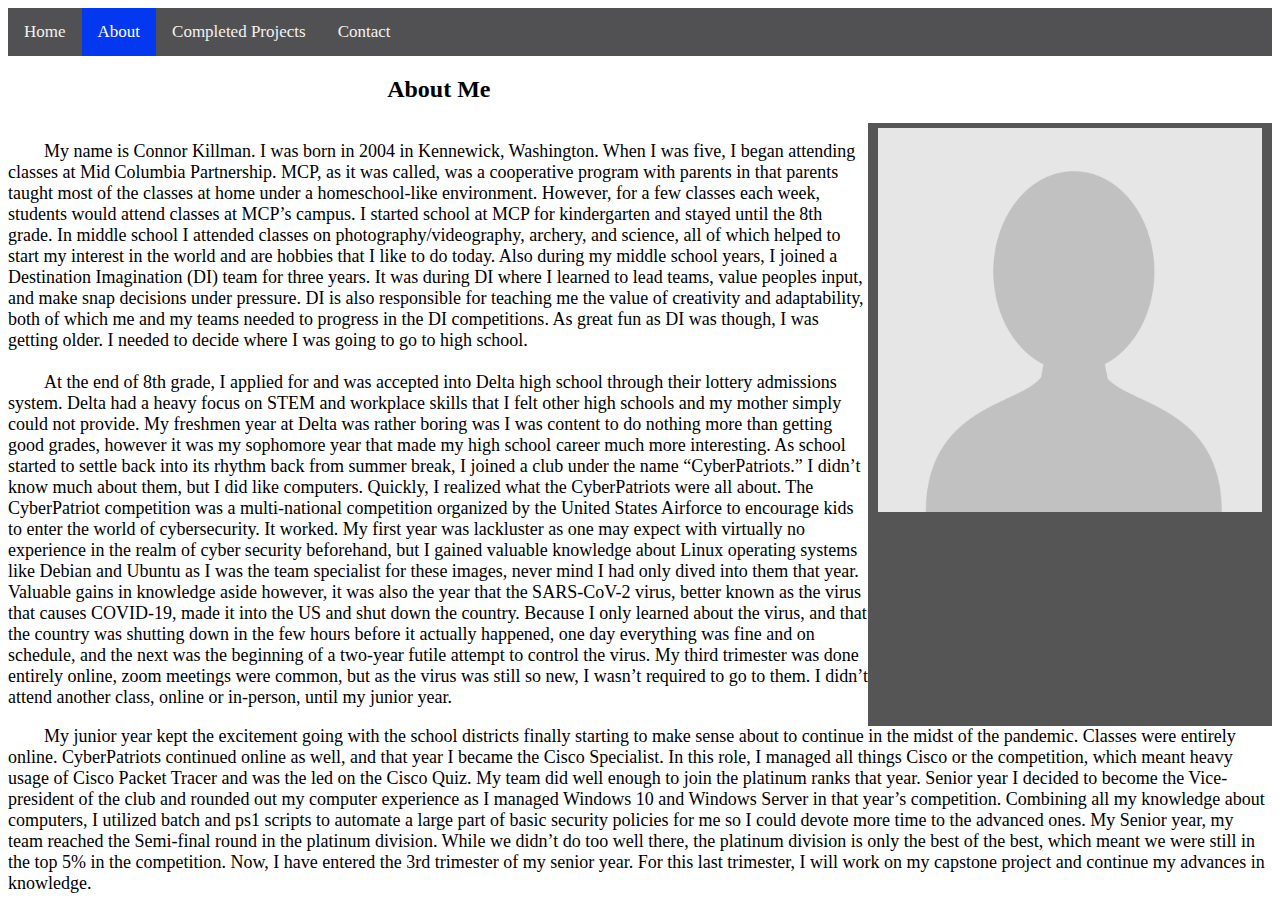
<file: About.html>
<!DOCTYPE html>
<html lang="en" dir="ltr">
  <head>
	<meta charset="UTF-8">
	<meta name="viewport" content="width=device-width, initial-scale=1">
    <title>Contact Page</title>
	<link rel="stylesheet" href="mainstyle.css">
<!--Start CSS-->
<style>
	.pictureSpot {
	
	}
	
	#picture1 {
	width: 30vw;
	height: auto;
	}
	
	#flex1 {
	display: flex;
	width: fit-content;
	height: fit-content;
	float: right;
	}
	
</style>
<!--End CSS-->
<!--Start HTML Proper-->
<div>
	<!--Navigation/Header Bar-->
	<div class="navhead">
		<a href="index.html">Home</a>
		<a class="select" href="about.html">About</a>
		<a href="#projects">Completed Projects</a>
		<a href="contact.html">Contact</a>
	</div>
	<!--Begin Page-->
	<div>
	<h2 style="margin-left:30%;" >About Me</h2>
	<div id="body">
		<div id="flex1">
			<p style="flex-basis:70%">&emsp;&emsp;My name is Connor Killman. I was born in 2004 in Kennewick, Washington. When I was five, I began attending classes at Mid Columbia Partnership. MCP, as it was called, was a cooperative program with parents in that parents taught most of the classes at home under a homeschool-like environment. However, for a few classes each week, students would attend classes at MCP’s campus. I started school at MCP for kindergarten and stayed until the 8th grade. In middle school I attended classes on photography/videography, archery, and science, all of which helped to start my interest in the world and are hobbies that I like to do today. Also during my middle school years, I joined a Destination Imagination (DI) team for three years. It was during DI where I learned to lead teams, value peoples input, and make snap decisions under pressure. DI is also responsible for teaching me the value of creativity and adaptability, both of which me and my teams needed to progress in the DI competitions. As great fun as DI was though, I was getting older. I needed to decide where I was going to go to high school. </br> </br> &emsp;&emsp;At the end of 8th grade, I applied for and was accepted into Delta high school through their lottery admissions system. Delta had a heavy focus on STEM and workplace skills that I felt other high schools and my mother simply could not provide. My freshmen year at Delta was rather boring was I was content to do nothing more than getting good grades, however it was my sophomore year that made my high school career much more interesting. As school started to settle back into its rhythm back from summer break, I joined a club under the name “CyberPatriots.” I didn’t know much about them, but I did like computers. Quickly, I realized what the CyberPatriots were all about. The CyberPatriot competition was a multi-national competition organized by the United States Airforce to encourage kids to enter the world of cybersecurity. It worked. My first year was lackluster as one may expect with virtually no experience in the realm of cyber security beforehand, but I gained valuable knowledge about Linux operating systems like Debian and Ubuntu as I was the team specialist for these images, never mind I had only dived into them that year. Valuable gains in knowledge aside however, it was also the year that the SARS-CoV-2 virus, better known as the virus that causes COVID-19, made it into the US and shut down the country. Because I only learned about the virus, and that the country was shutting down in the few hours before it actually happened, one day everything was fine and on schedule, and the next was the beginning of a two-year futile attempt to control the virus. My third trimester was done entirely online, zoom meetings were common, but as the virus was still so new, I wasn’t required to go to them. I didn’t attend another class, online or in-person, until my junior year.</p>
			<div class="pictureSpot" style="flex-basis:30%">
				<a class="picture">
					<img class="picture" id="picture1" src="Placeholder Image.jpg">
				</a>
			</div>
		</div>
		<p>&emsp;&emsp;My junior year kept the excitement going with the school districts finally starting to make sense about to continue in the midst of the pandemic. Classes were entirely online. CyberPatriots continued online as well, and that year I became the Cisco Specialist. In this role, I managed all things Cisco or the competition, which meant heavy usage of Cisco Packet Tracer and was the led on the Cisco Quiz. My team did well enough to join the platinum ranks that year. Senior year I decided to become the Vice-president of the club and rounded out my computer experience as I managed Windows 10 and Windows Server in that year’s competition. Combining all my knowledge about computers, I utilized batch and ps1 scripts to automate a large part of basic security policies for me so I could devote more time to the advanced ones. My Senior year, my team reached the Semi-final round in the platinum division. While we didn’t do too well there, the platinum division is only the best of the best, which meant we were still in the top 5% in the competition. Now, I have entered the 3rd trimester of my senior year. For this last trimester, I will work on my capstone project and continue my advances in knowledge. </p>
	</div>
</file>
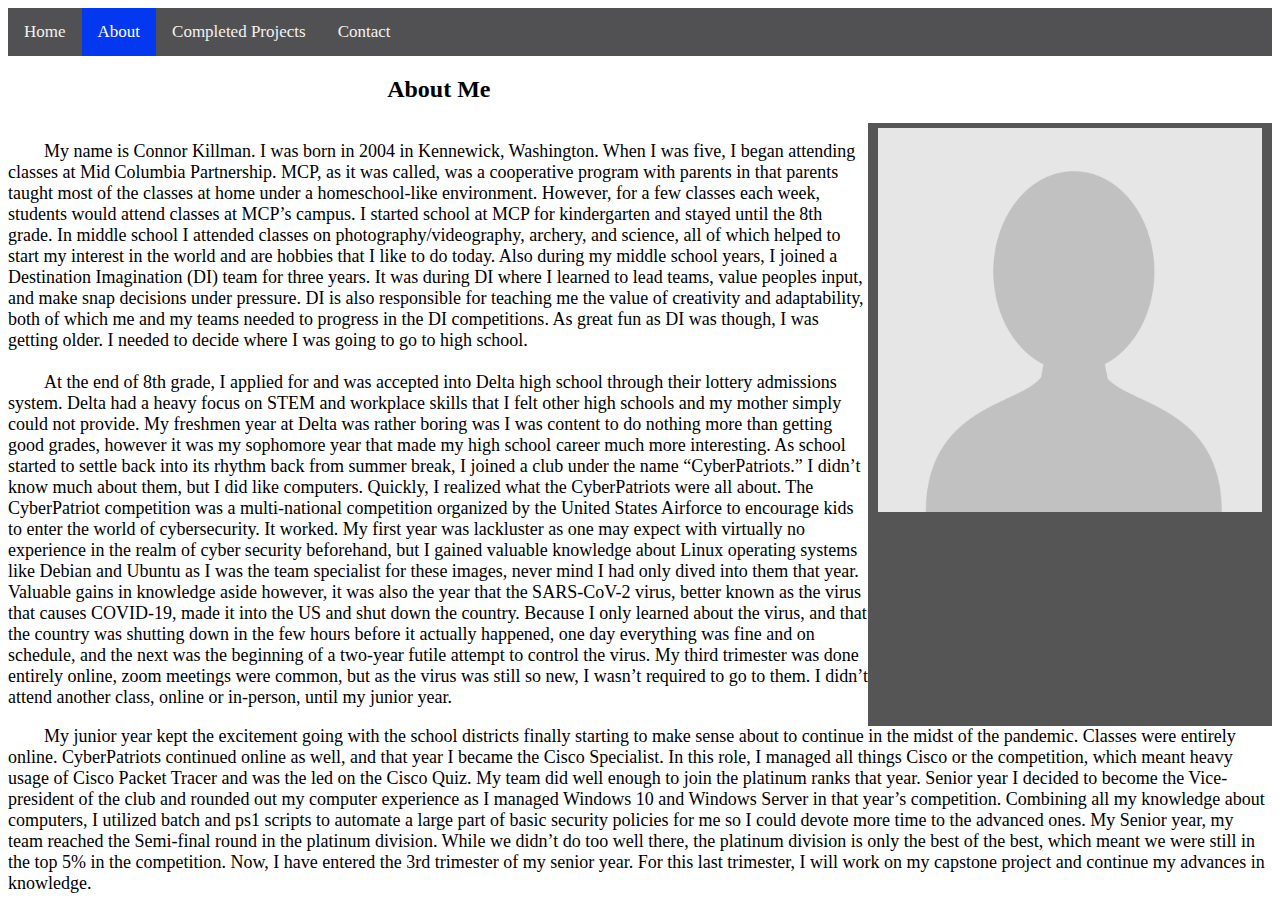
<file: about.html>
<!DOCTYPE html>
<html lang="en" dir="ltr">
  <head>
	<meta charset="UTF-8">
	<meta name="viewport" content="width=device-width, initial-scale=1">
    <title>Contact Page</title>
	<link rel="stylesheet" href="mainstyle.css">
<!--Start CSS-->
<style>
	.pictureSpot {
	
	}
	
	#picture1 {
	width: 30vw;
	height: auto;
	}
	
	#flex1 {
	display: flex;
	width: fit-content;
	height: fit-content;
	float: right;
	}
	
</style>
<!--End CSS-->
<!--Start HTML Proper-->
<div>
	<!--Navigation/Header Bar-->
	<div class="navhead">
		<a href="index.html">Home</a>
		<a class="select" href="about.html">About</a>
		<a href="comproj.html">Completed Projects</a>
		<a href="contact.html">Contact</a>
	</div>
	<!--Begin Page-->
	<div>
		<h2 style="margin-left:30%;" >About Me</h2>
		<div id="body">
			<div id="flex1">
				<p style="flex-basis:70%">&emsp;&emsp;My name is Connor Killman. I was born in 2004 in Kennewick, Washington. When I was five, I began attending classes at Mid Columbia Partnership. MCP, as it was called, was a cooperative program with parents in that parents taught most of the classes at home under a homeschool-like environment. However, for a few classes each week, students would attend classes at MCP’s campus. I started school at MCP for kindergarten and stayed until the 8th grade. In middle school I attended classes on photography/videography, archery, and science, all of which helped to start my interest in the world and are hobbies that I like to do today. Also during my middle school years, I joined a Destination Imagination (DI) team for three years. It was during DI where I learned to lead teams, value peoples input, and make snap decisions under pressure. DI is also responsible for teaching me the value of creativity and adaptability, both of which me and my teams needed to progress in the DI competitions. As great fun as DI was though, I was getting older. I needed to decide where I was going to go to high school. </br> </br> &emsp;&emsp;At the end of 8th grade, I applied for and was accepted into Delta high school through their lottery admissions system. Delta had a heavy focus on STEM and workplace skills that I felt other high schools and my mother simply could not provide. My freshmen year at Delta was rather boring was I was content to do nothing more than getting good grades, however it was my sophomore year that made my high school career much more interesting. As school started to settle back into its rhythm back from summer break, I joined a club under the name “CyberPatriots.” I didn’t know much about them, but I did like computers. Quickly, I realized what the CyberPatriots were all about. The CyberPatriot competition was a multi-national competition organized by the United States Airforce to encourage kids to enter the world of cybersecurity. It worked. My first year was lackluster as one may expect with virtually no experience in the realm of cyber security beforehand, but I gained valuable knowledge about Linux operating systems like Debian and Ubuntu as I was the team specialist for these images, never mind I had only dived into them that year. Valuable gains in knowledge aside however, it was also the year that the SARS-CoV-2 virus, better known as the virus that causes COVID-19, made it into the US and shut down the country. Because I only learned about the virus, and that the country was shutting down in the few hours before it actually happened, one day everything was fine and on schedule, and the next was the beginning of a two-year futile attempt to control the virus. My third trimester was done entirely online, zoom meetings were common, but as the virus was still so new, I wasn’t required to go to them. I didn’t attend another class, online or in-person, until my junior year.</p>
				<div class="pictureSpot" style="flex-basis:30%">
					<a class="picture">
						<img class="picture" id="picture1" src="Placeholder Image.jpg">
					</a>
				</div>
			</div>
			<p>&emsp;&emsp;My junior year kept the excitement going with the school districts finally starting to make sense about to continue in the midst of the pandemic. Classes were entirely online. CyberPatriots continued online as well, and that year I became the Cisco Specialist. In this role, I managed all things Cisco or the competition, which meant heavy usage of Cisco Packet Tracer and was the led on the Cisco Quiz. My team did well enough to join the platinum ranks that year. Senior year I decided to become the Vice-president of the club and rounded out my computer experience as I managed Windows 10 and Windows Server in that year’s competition. Combining all my knowledge about computers, I utilized batch and ps1 scripts to automate a large part of basic security policies for me so I could devote more time to the advanced ones. My Senior year, my team reached the Semi-final round in the platinum division. While we didn’t do too well there, the platinum division is only the best of the best, which meant we were still in the top 5% in the competition. Now, I have entered the 3rd trimester of my senior year. For this last trimester, I will work on my capstone project and continue my advances in knowledge. </p>
		</div>
	</div>
</div>
</file>
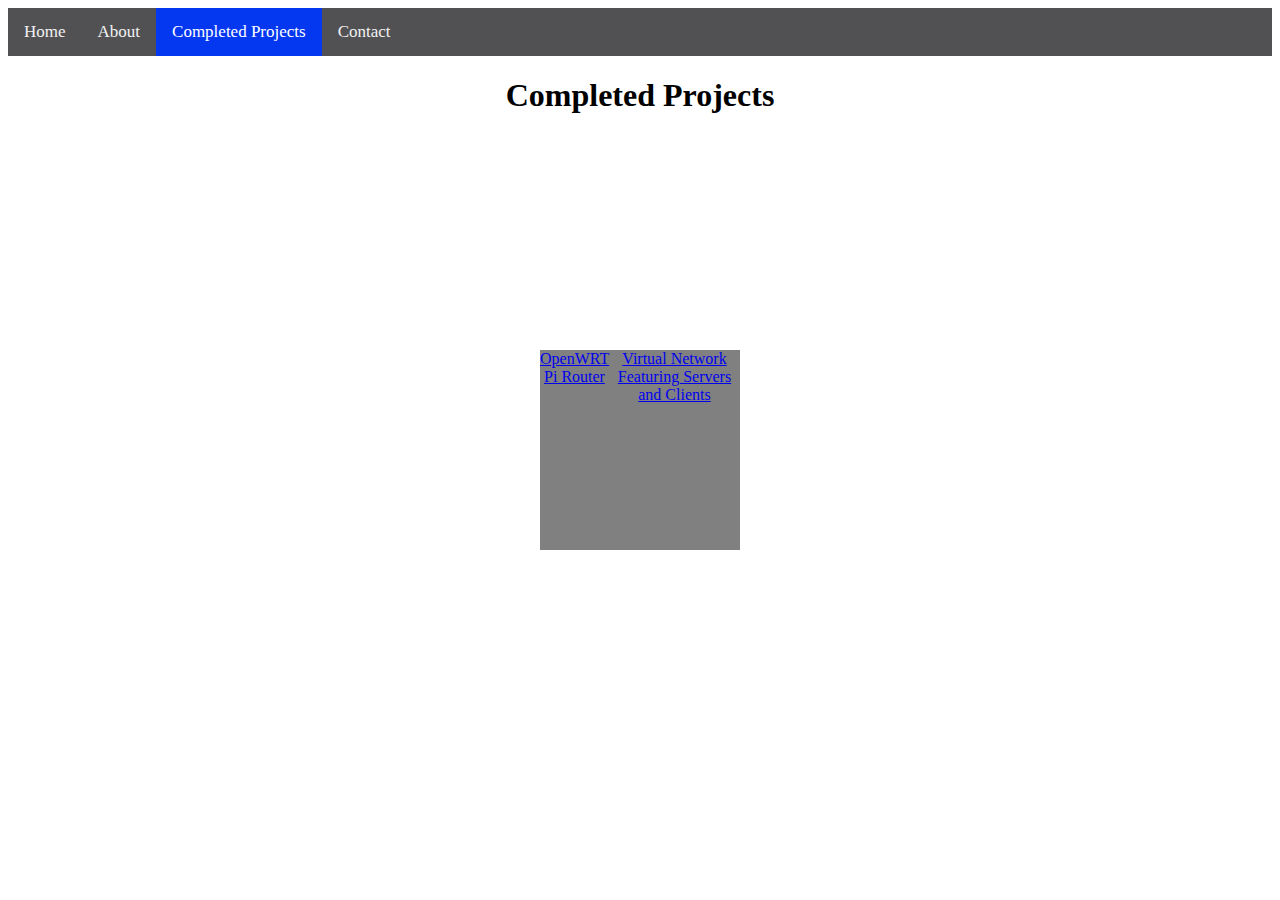
<file: comproj.html>
<!DOCTYPE html>
<html lang="en" dir="ltr">
  <head>
	<meta charset="UTF-8">
	<meta name="viewport" content="width=device-width, initial-scale=1">
    <title>Contact Page</title>
	<link rel="stylesheet" href="mainstyle.css">
<!--Start CSS-->
<style>
	#projectList {
	display: flex;
		width:200px;
        height:200px;
        position: fixed;
		/*delete*/
        background-color: grey;
		/*delete*/
        top: 50%;
        left: 50%;
        margin-top: -100px;
        margin-left: -100px;
	}
</style>
<!--End CSS-->
<!--Start HTML Proper-->
<div>
	<!--Navigation/Header Bar-->
	<div class="navhead">
		<a href="index.html">Home</a>
		<a href="about.html">About</a>
		<a class="select" href="comproj.html">Completed Projects</a>
		<a href="contact.html">Contact</a>
	</div>
	<!--Begin Page-->
	<div>
		<center>
			<h1>Completed Projects</h1>
			<div id="projectList">
				<a href="pirouter.html">OpenWRT Pi Router</a>
				<a href="vnet.html">Virtual Network Featuring Servers and Clients</a>
			</div>
		</center>
	</div>
</div>
</file>
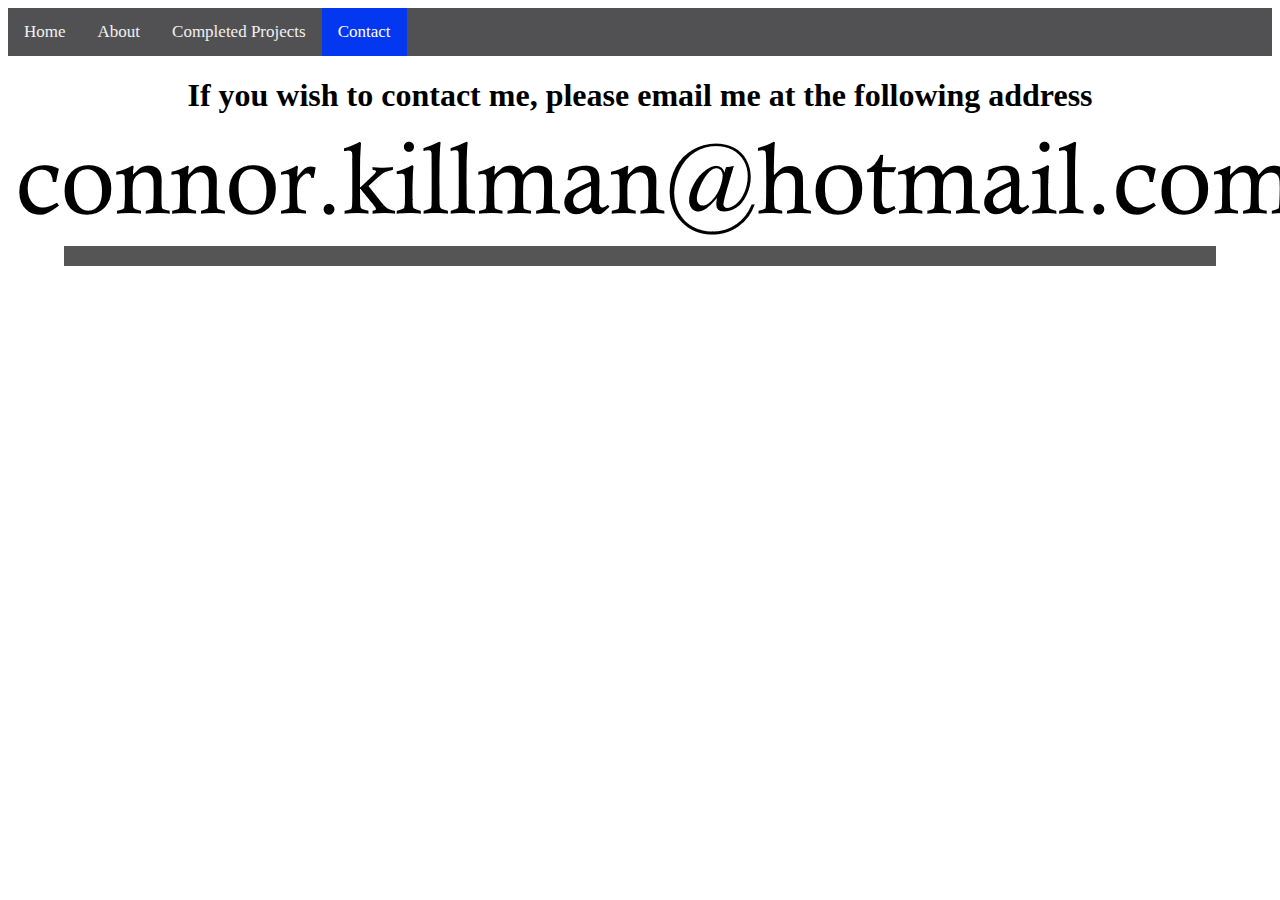
<file: Contact.html>
<!DOCTYPE html>
<html lang="en" dir="ltr">
  <head>
	<meta charset="UTF-8">
	<meta name="viewport" content="width=device-width, initial-scale=1">
    <title>Contact Page</title>
	<link rel="stylesheet" href="mainstyle.css">
<!--Start CSS-->
<style>
	.pictureSpot {
	margin: auto;
	width: 90vw;
	height: 20px;
	}
</style>
<!--End CSS-->
<!--Start HTML Proper-->
<div>
	<!--Navigation/Header Bar-->
	<div class="navhead">
		<a href="index.html">Home</a>
		<a href="about.html">About</a>
		<a href="#projects">Completed Projects</a>
		<a class="select" href="contact.html">Contact</a>
	</div>
	<!--Begin Page-->
	<div style="text-align:center">
		<h1>If you wish to contact me, please email me at the following address</h1>
		<img src="email.jpg">
		<div class="pictureSpot"></div>
</file>
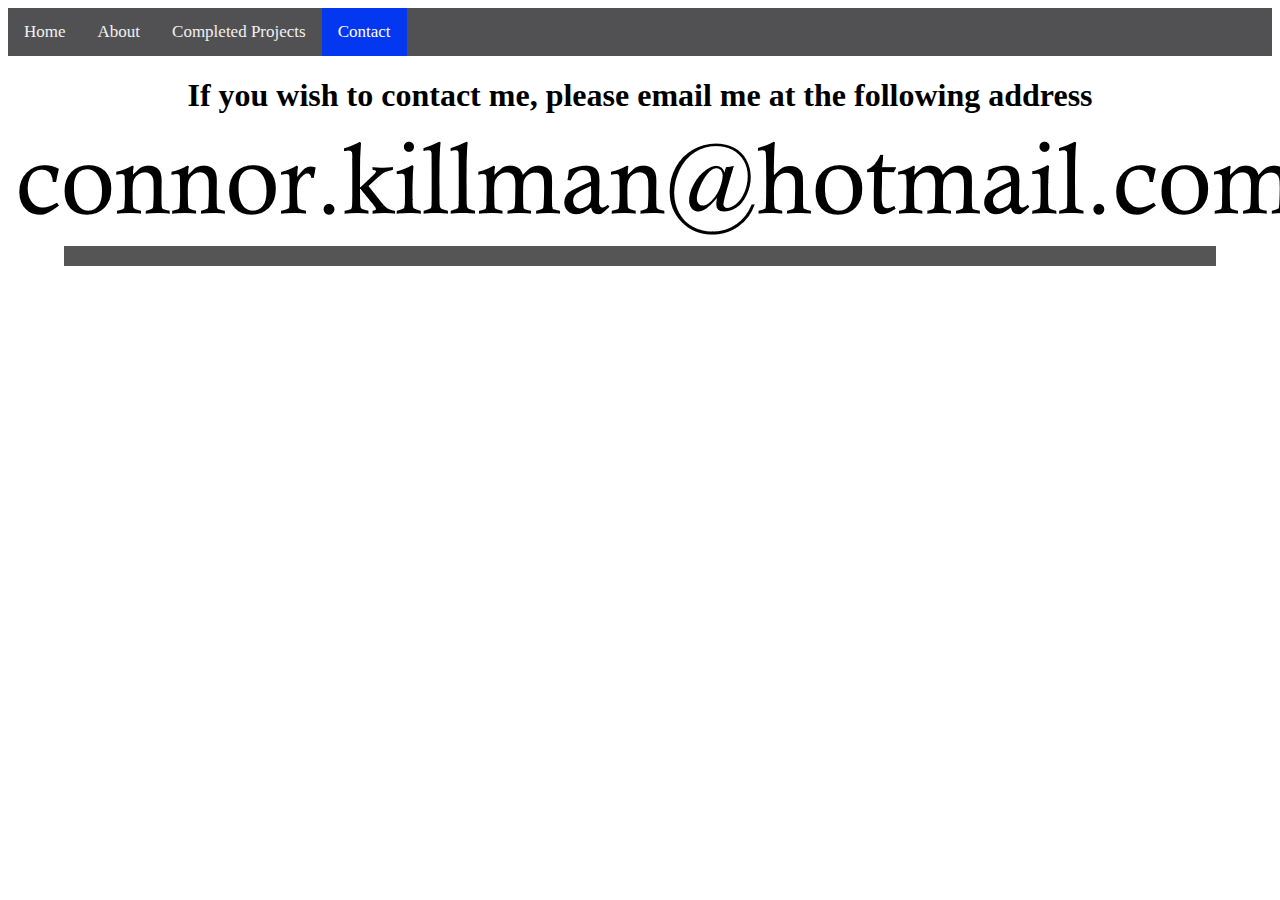
<file: contact.html>
<!DOCTYPE html>
<html lang="en" dir="ltr">
  <head>
	<meta charset="UTF-8">
	<meta name="viewport" content="width=device-width, initial-scale=1">
    <title>Contact Page</title>
	<link rel="stylesheet" href="mainstyle.css">
<!--Start CSS-->
<style>
	.pictureSpot {
	margin: auto;
	width: 90vw;
	height: 20px;
	}
</style>
<!--End CSS-->
<!--Start HTML Proper-->
<div>
	<!--Navigation/Header Bar-->
	<div class="navhead">
		<a href="index.html">Home</a>
		<a href="about.html">About</a>
		<a href="#projects">Completed Projects</a>
		<a class="select" href="contact.html">Contact</a>
	</div>
	<!--Begin Page-->
	<div style="text-align:center">
		<h1>If you wish to contact me, please email me at the following address</h1>
		<img src="email.jpg">
		<div class="pictureSpot"></div>
</file>
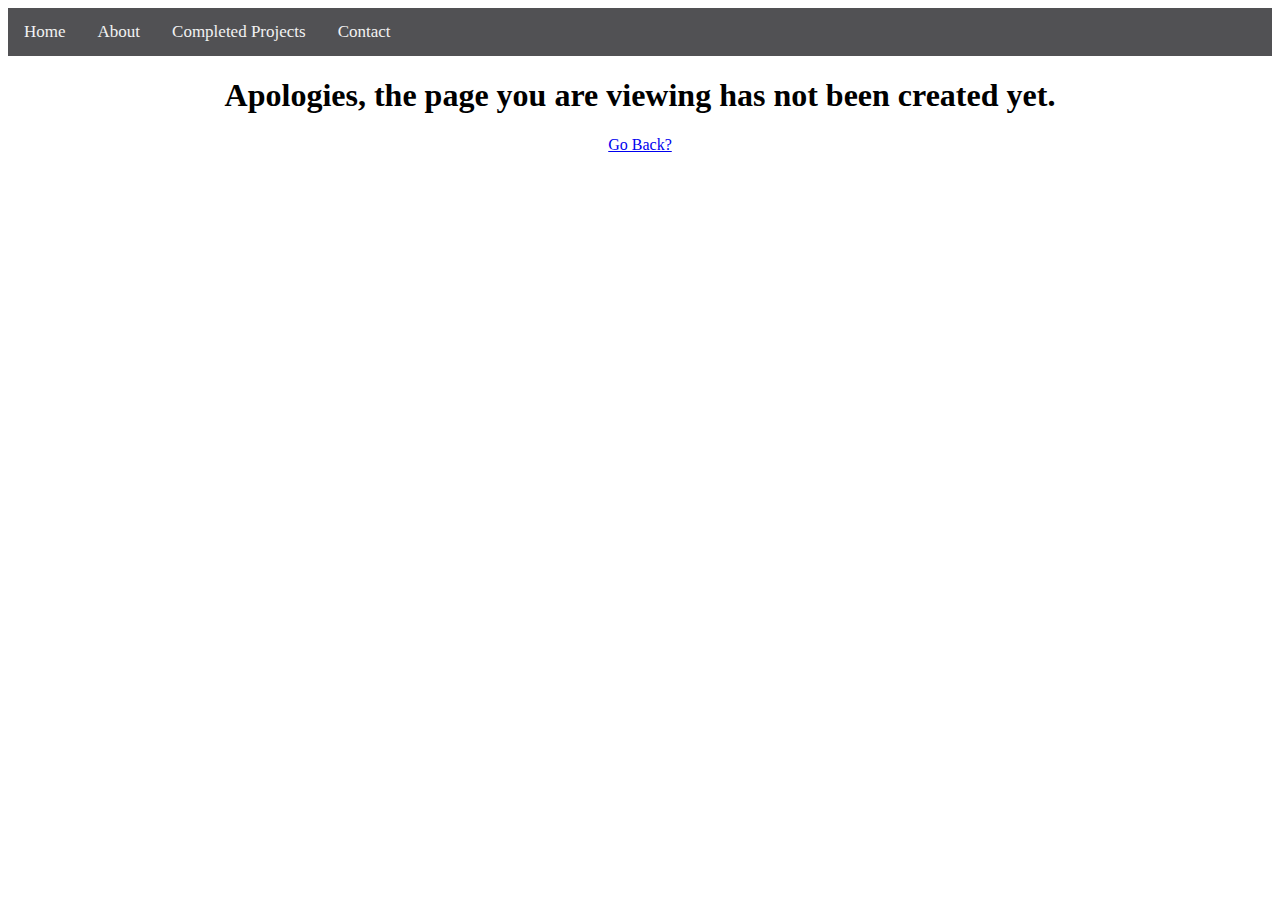
<file: pirouter.html>
<!DOCTYPE html>
<html lang="en" dir="ltr">
  <head>
	<meta charset="UTF-8">
	<meta name="viewport" content="width=device-width, initial-scale=1">
    <title>Contact Page</title>
	<link rel="stylesheet" href="mainstyle.css">
<!--Start CSS-->
<style>
</style>
<!--End CSS-->
<!--Start HTML Proper-->
<div>
	<!--Navigation/Header Bar-->
	<div class="navhead">
		<a href="index.html">Home</a>
		<a href="about.html">About</a>
		<a href="comproj.html">Completed Projects</a>
		<a href="contact.html">Contact</a>
	</div>
	<!--Begin Page-->
	<div>
		<center>
			<h1>Apologies, the page you are viewing has not been created yet.</h1>
			<a href="comproj.html">Go Back?</a>
		</center>
	</div>
</div>
</file>
<file: mainstyle.css>
/* Background colour for the Nav Bar */
	.navhead {
		overflow: hidden;
		background-color: #515154;
		margin-bottom: 0px;
		padding-bottom:0px;
	}

	/* Style the links inside the navigation bar */
	.navhead a  {
		float: left;
		color: #f2f2f2;
		text-align: center;
		padding: 14px 16px;
		text-decoration: none;
		font-size: 17px;
	}

	/* Change the color of links on hover */
	.navhead a:hover {
		background-color: #111;
	
	}
	
	/* Add a color to the active/current link */
	.navhead a.select {
		background-color: #0437F0;
		color: white;
	}
	
	/*Add picture Borders*/
	.pictureSpot {
	background-color: #555;
	}
	
	/*Picture Setup*/
	.picture {
		margin-left: 5px;
		margin-right: 5px;
		margin-top: 5px;
		margin-bottom: 5px;
		padding: 0pt;
	}
	/*body text style*/
	#body {
		font-size: 18px;
	}
	
	.title {
		margin-top: 0px;
	}
</file>
